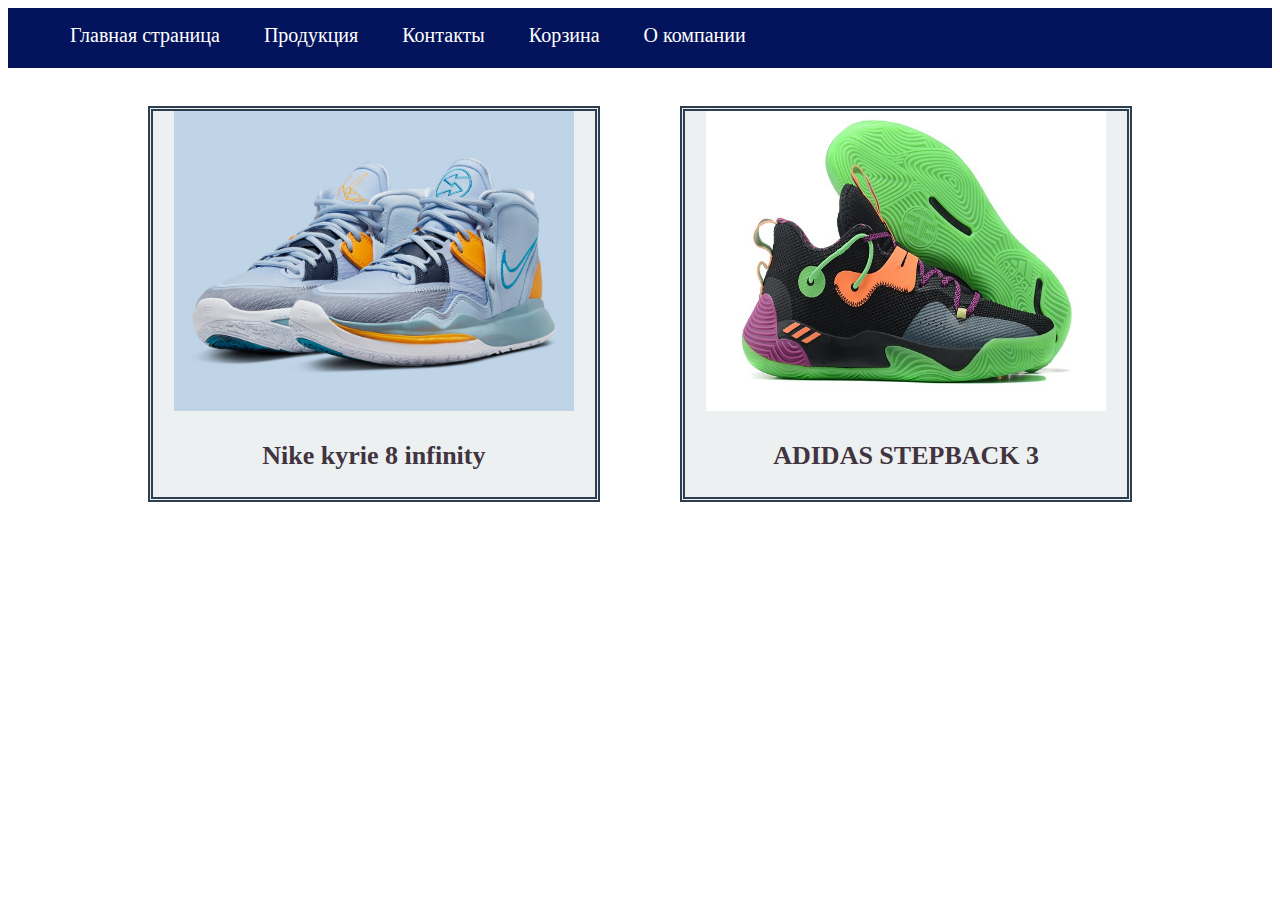
<file: index.html>
<!DOCTYPE html> 
<html> 
  <head> 
    <meta charset="UTF-8"> 
    <link rel="stylesheet" href= "style.css">
        <title>Главная страница</title>
    
  </head> 
  <body> 
    <header>
        <ul>
          <li><a href="index.html">Главная страница</a></li>
          <li><a href="products.html">Продукция</a></li>
          <li><a href="contacts.html">Контакты</a></li>
          <li><a href="">Корзина</a></li>
          <li><a href="about.html">О компании</a></li>
        </ul>
    </header>
        <div class="main">
            <div class='card'>
                <a href="/product1">
                    <img src="Kyrie.jpg" width="400" height="300">
                    <p class = "prom">Nike kyrie 8 infinity</p>
                </a>
            </div>            
            
            <div class='card'>
                <a href="/product2">
                    <img src="stepback.jpg" width="400" height="300">
                    <p class = "prom">ADIDAS STEPBACK 3<p>
                </a>
            </div>            
        </div>
    
  </body> 
</html>
</file>
<file: style.css>
header {
    height: 60px; /* Высота шапки */
    background-color: #04145C; /* Цвет фона  */
    display: flex; /* Включаем гибкость блока */
}
ul {
    list-style: none; /* Убираем маркеры в списке */
    display: flex; /* Включаем гибкость блока */
    justify-content: start; /* Выравниваем по левому краю ссылки */
}
  
li a {
    color: white; /* Цвет текста */
    padding: 22px; /* Создаем поля вокруг ссылок по 22 пикселя */
    font-size: 20px; /* Размер шрифта */
    text-decoration: none; /* Убираем подчеркивание ссылок */
}
  
li a:hover {
    background-color: #3C90B8; /* Цвет фона при наведении на кнопку */
}

.card {
    display: inline-block;
    width: 35%;
    margin: 3%;
    background-color: #ecf0f1;
    border: double 5px #2c3e50;
    text-decoration: none; 
}

.card a {
    text-decoration: none;
}

.main {
    text-align: center;
}

.card:hover {
    transform: scale(1.2);
}
.prom {
    color: #42343f;
    font-size: 26px;
    font-weight: bold;
}
</file>
